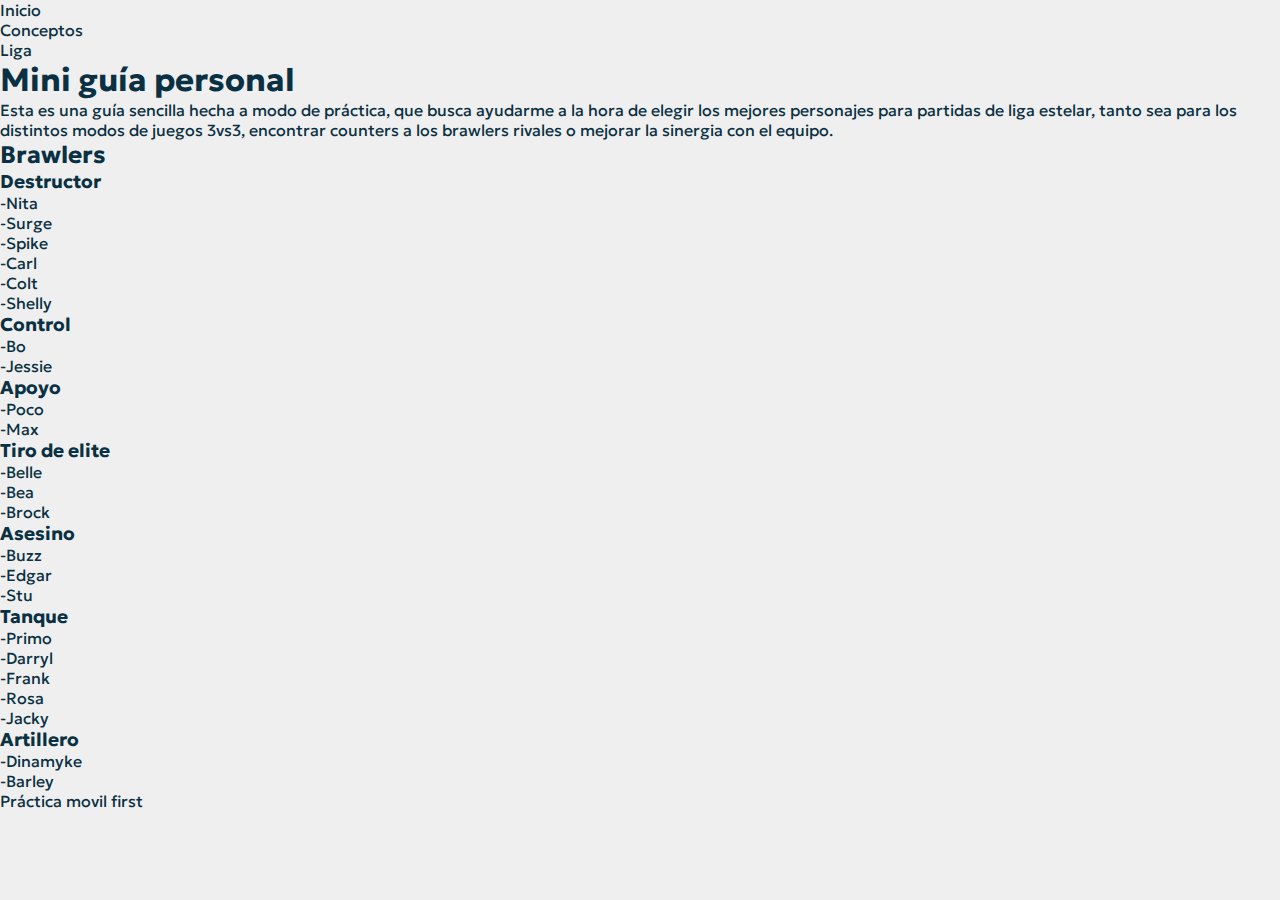
<file: index.html>
<html lang="en">
<head>
    <meta charset="UTF-8">
    <meta http-equiv="X-UA-Compatible" content="IE=edge">
    <meta name="viewport" content="width=device-width, initial-scale=1.0">

    <!-- custome css -->
    <link rel="stylesheet" href="./style.css">

    <!-- Font Family -->
    <link rel="preconnect" href="https://fonts.googleapis.com">
    <link rel="preconnect" href="https://fonts.gstatic.com" crossorigin>
    <link href="https://fonts.googleapis.com/css2?family=Geologica&display=swap" rel="stylesheet">

    <title>Inicio</title>
</head>
<body> 
    <header>
        <nav class="nav-menu">
            <li><a href="./index.html">Inicio</a></li>
            <li><a href="./paginas/conceptos.html">Conceptos</a></li>
            <li><a href="./paginas/liga.html">Liga</a></li>
        </nav>
    </header>
    
    <main class="index">
        <div class="description-index">
            <h1>Mini guía personal</h1>
            <p>Esta es una guía sencilla hecha a modo de práctica, que busca ayudarme a la hora de elegir los mejores personajes para partidas de liga estelar, tanto sea para los distintos modos de juegos 3vs3, encontrar counters a los brawlers rivales o mejorar la sinergia con el equipo.</p>
        </div>
        <h2>Brawlers</h2>
        <div class="content-index">

            <div class="categorias">
                <h3>Destructor</h3>
                <ul>
                    <li><a href="">-Nita</a></li>
                    <li><a href="">-Surge</a></li>
                    <li><a href="">-Spike</a></li>
                    <li><a href="">-Carl</a></li>
                    <li><a href="">-Colt</a></li>
                    <li><a href="">-Shelly</a></li>
                </ul>
            </div>
            <div class="categorias">
                <h3>Control</h3>
                <ul>
                    <li><a href="">-Bo</a></li>
                    <li><a href="">-Jessie</a></li>
                </ul>
            </div>
            <div class="categorias">
                <h3>Apoyo</h3>
                <ul>
                    <li><a href="">-Poco</a></li>
                    <li><a href="">-Max</a></li>
                </ul>
            </div>
            <div class="categorias">
                <h3>Tiro de elite</h3>
                <ul>
                    <li><a href="">-Belle</a></li>
                    <li><a href="">-Bea</a></li>
                    <li><a href="">-Brock</a></li>
                </ul>
            </div>
            <div class="categorias">
                <h3>Asesino</h3>
                <ul>
                    <li><a href="">-Buzz</a></li>
                    <li><a href="">-Edgar</a></li>
                    <li><a href="">-Stu</a></li>
                </ul>
            </div>
            <div class="categorias">
                <h3>Tanque</h3>
                <ul>
                    <li><a href="">-Primo</a></li>
                    <li><a href="">-Darryl</a></li>
                    <li><a href="">-Frank</a></li>
                    <li><a href="">-Rosa</a></li>
                    <li><a href="">-Jacky</a></li>
                </ul>
            </div>
            <div class="categorias">
                <h3>Artillero</h3>
                <ul>
                    <li><a href="">-Dinamyke</a></li>
                    <li><a href="">-Barley</a></li>
                </ul>
            </div>
        </div>
    </main>

    <footer>
        <p>Práctica movil first</p>
    </footer>
</body>
</html>
</file>
<file: style.css>
* {
    padding: 0;
    margin: 0;
    color: #0A3143;
    text-decoration: none;
    list-style: none;
    font-family: 'Geologica', sans-serif;
}

body {
    background-color: #EFEFEF;
}

a{
    cursor: pointer;
}

/* paleta de colores:
principal: #276E90 detalles
complementario: #CECFC9 botones
oscuro: #0A3143 letras
claro: #EFEFEF  fondo
 */

@media (max-width: 425px) {

    /* nav menu */

    .nav-menu{
        display: flex;
        justify-content: center;
        font-size: 24px;
        align-items: center;
        height: 60px;
        background-color: #276e90;
    }

    .nav-menu li {
        margin: 0 30px ;
    }

    .nav-menu li a {
        color:#EFEFEF;
    }

    /* footer */

    footer {
        margin-top: 20px;
        height: 30px;
        background-color: #276e90;
        width: 100%;
        align-items: center;
        justify-content: center;
        display: flex;
    }

    footer p {
        opacity: 0.2;
        color: #EFEFEF;
    }
    
    /* index */

    .description-index h1{
        text-align: center;
        margin: 16px 0;
    }

    .description-index p{
        text-align: justify;
        margin: 16px 0;
        padding: 0 8px;
    }

    .content-index {
        margin: 0 16px ;
        border-top: solid 4px #0A3143;
        border-left: solid 4px #0A3143;
        border-right: solid 4px #0A3143;
        border-radius: 10px;
    }

    .index h2 {
        text-align: center;
        padding: 16px 0;
    }

    .categorias {
        border-bottom: solid 4px #0A3143;
    }

    .categorias h3{
        padding: 12px 12px;
        background-color: #276e90;
        color:#EFEFEF;
        border-bottom: solid 4px #0A3143;
    }

    .categorias ul {
        padding: 0 12px;
        display: grid;
        width: 90%;
        grid-template-columns: 33% 33% 33%;
        margin: auto;
    }

    .categorias ul li{
        padding: 12px 0;
        padding-left: 24px;
    }

    /* conceptos */

    
    
}
</file>
